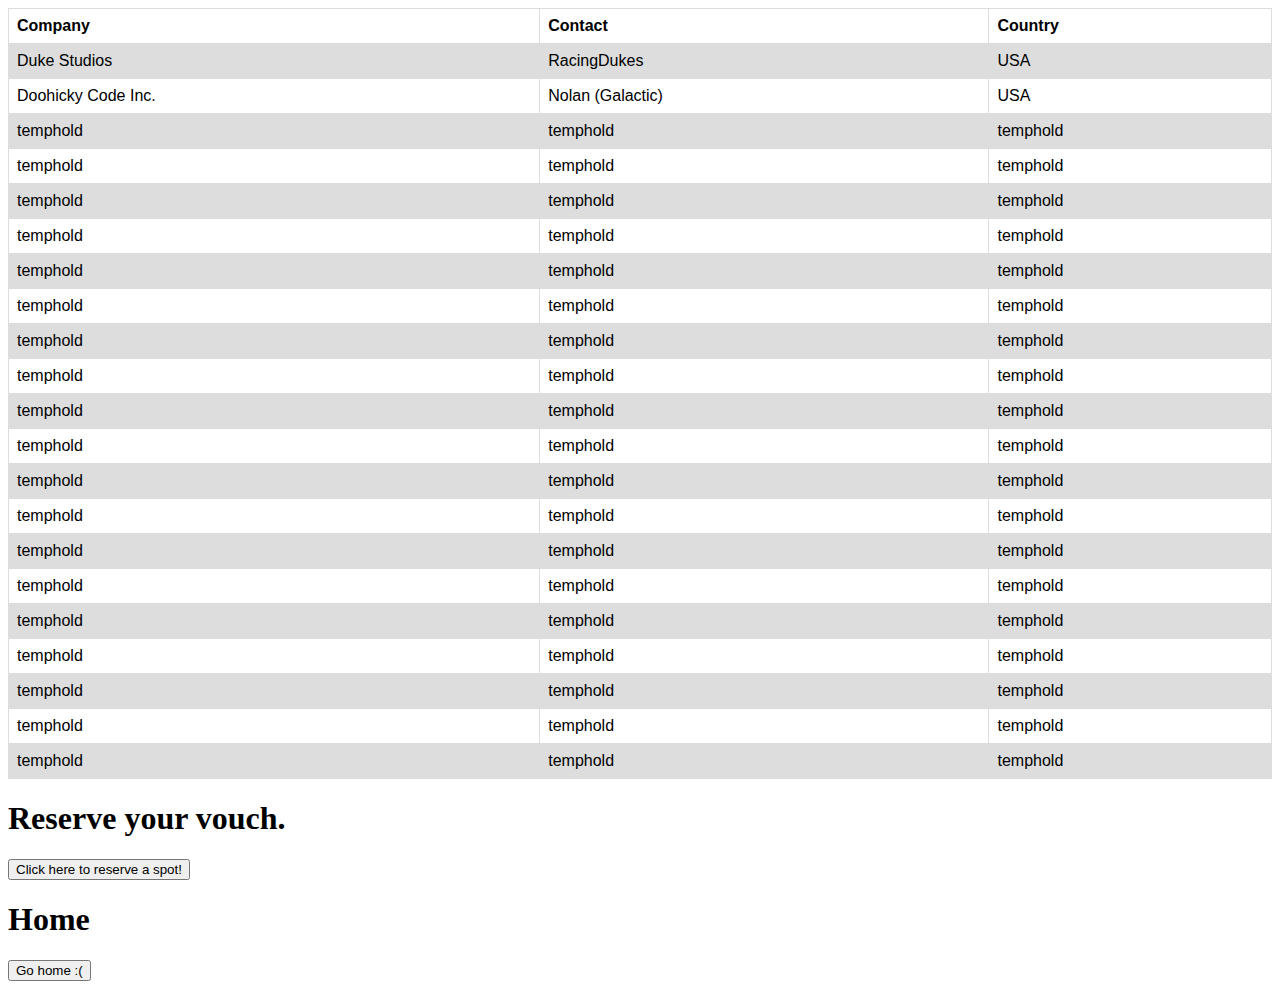
<file: vouches.html>
<!DOCTYPE html>
    <html lang="en">
    <head>
        <meta property="og:title" content="DevDodger Portfolio" />
	<meta property="og:description" content="DevDodger Portfolio for contact and proof of work and vouches." />
	<meta property="og:url" content="https://devdodger.studio" />
	<meta property="og:site_name" content="DevDodger" />
	<meta property="article:modified_time" content="2020-03-21T01:16:42+00:00" />
	<meta property="og:image" content="https://devdodger.studio/assets/img/perfil.png" />
        <meta charset="UTF-8">
        <meta name="viewport" content="width=device-width, initial-scale=1.0">

        <!--=============== FAVICON ===============-->
        <link rel="shortcut icon" href="assets/img/perfil.png" type="image/x-icon">
    
        <title>DevDodger - Vouches </title>
        <!-- Global site tag (gtag.js) - Google Analytics -->
<script async src="https://www.googletagmanager.com/gtag/js?id=G-KNFXP44NPC"></script>
<script>
  window.dataLayer = window.dataLayer || [];
  function gtag(){dataLayer.push(arguments);}
  gtag('js', new Date());

  gtag('config', 'G-KNFXP44NPC');
</script>
<style>
    table {
      font-family: arial, sans-serif;
      border-collapse: collapse;
      width: 100%;
    }
    
    td, th {
      border: 1px solid #dddddd;
      text-align: left;
      padding: 8px;
    }
    
    tr:nth-child(even) {
      background-color: #dddddd;
    }
    </style>
    </head>
    <body>
        <table>
            <tr>
              <th>Company</th>
              <th>Contact</th>
              <th>Country</th>
            </tr>
            <tr>
              <td>Duke Studios</td>
              <td>RacingDukes</td>
              <td>USA</td>
            </tr>
            <tr>
              <td>Doohicky Code Inc.</td>
              <td>Nolan (Galactic)</td>
              <td>USA</td>
            </tr>
            <tr>
                <td>temphold</td>
                <td>temphold</td>
                <td>temphold</td>
              </tr>
              <tr>
                <td>temphold</td>
                <td>temphold</td>
                <td>temphold</td>
              </tr>
              <tr>
                <td>temphold</td>
                <td>temphold</td>
                <td>temphold</td>
              </tr>
              <tr>
                <td>temphold</td>
                <td>temphold</td>
                <td>temphold</td>
              </tr>
              <tr>
                <td>temphold</td>
                <td>temphold</td>
                <td>temphold</td>
              </tr>
              <tr>
                <td>temphold</td>
                <td>temphold</td>
                <td>temphold</td>
              </tr>
              <tr>
                <td>temphold</td>
                <td>temphold</td>
                <td>temphold</td>
              </tr>
              <tr>
                <td>temphold</td>
                <td>temphold</td>
                <td>temphold</td>
              </tr>
              <tr>
                <td>temphold</td>
                <td>temphold</td>
                <td>temphold</td>
              </tr>
              <tr>
                <td>temphold</td>
                <td>temphold</td>
                <td>temphold</td>
              </tr>
              <tr>
                <td>temphold</td>
                <td>temphold</td>
                <td>temphold</td>
              </tr>
              <tr>
                <td>temphold</td>
                <td>temphold</td>
                <td>temphold</td>
              </tr>
              <tr>
                <td>temphold</td>
                <td>temphold</td>
                <td>temphold</td>
              </tr>
              <tr>
                <td>temphold</td>
                <td>temphold</td>
                <td>temphold</td>
              </tr>
              <tr>
                <td>temphold</td>
                <td>temphold</td>
                <td>temphold</td>
              </tr>
              <tr>
                <td>temphold</td>
                <td>temphold</td>
                <td>temphold</td>
              </tr>
              <tr>
                <td>temphold</td>
                <td>temphold</td>
                <td>temphold</td>
              </tr>
              <tr>
                <td>temphold</td>
                <td>temphold</td>
                <td>temphold</td>
              </tr>
              <tr>
                <td>temphold</td>
                <td>temphold</td>
                <td>temphold</td>
              </tr>
          </table>
          <h1>Reserve your vouch.</h1>
            <button onclick="window.location.href='contact.html';">
                Click here to reserve a spot!
              </button>
              <br>
              <h1>Home</h1>
              <button onclick="window.location.href='index.html';">
                Go home :(
              </button>
    </body>
</file>
